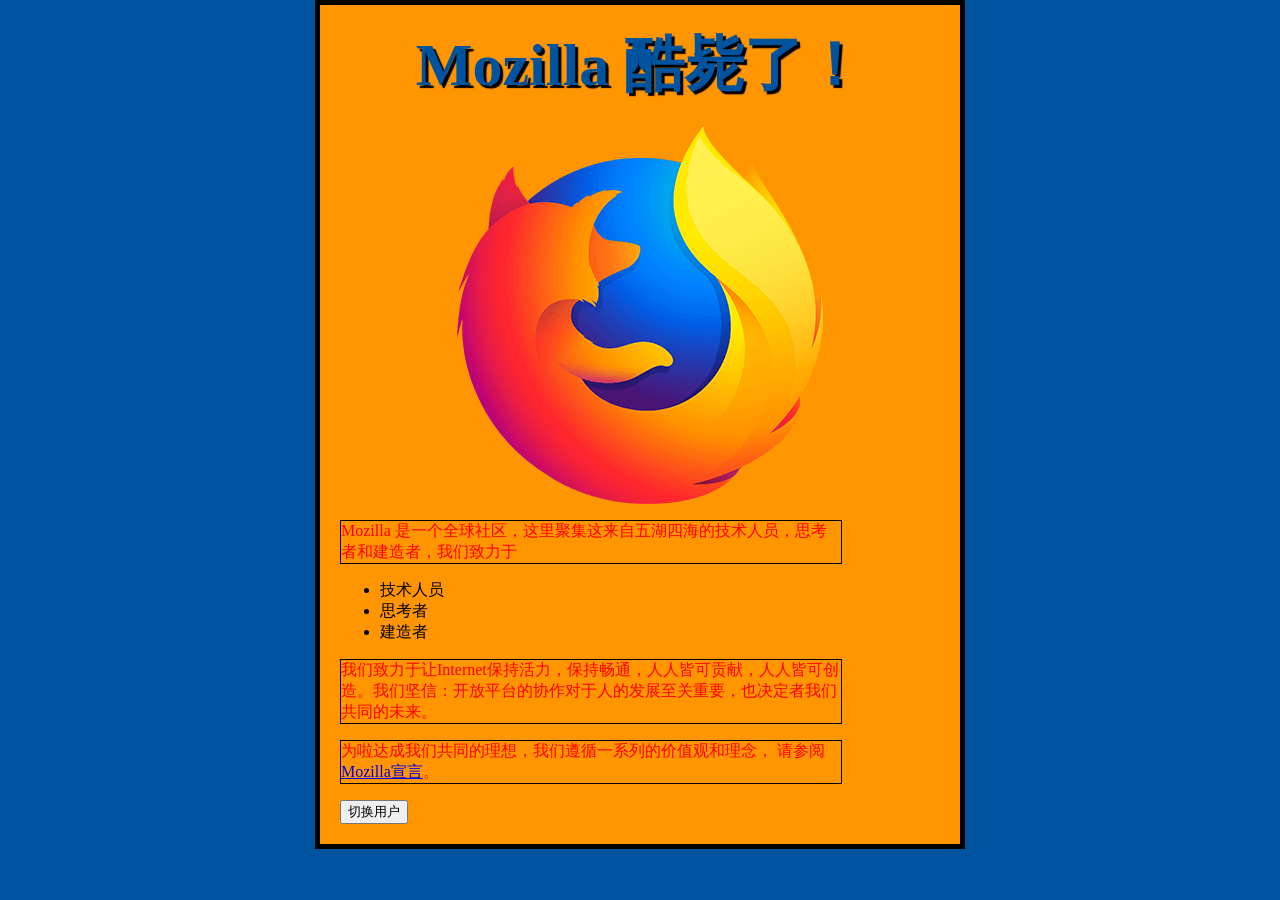
<file: index.html>
<!DOCTYPE html>
<html>
  <head>
    <meta charset="utf-8">
    <title>我的测试页面</title>
    <link href="styles/style.css" rel="stylesheet">
  </head>
  <body>
    <h1>Mozilla 酷毙了！</h1>
    <img src="images/firefox.png" alt="Firefox标志：火狐">
    <p>Mozilla 是一个全球社区，这里聚集这来自五湖四海的技术人员，思考者和建造者，我们致力于</p>
    <ul>
      <li>技术人员</li>
      <li>思考者</li>
      <li>建造者</li>
    </ul>

    <p>我们致力于让Internet保持活力，保持畅通，人人皆可贡献，人人皆可创造。我们坚信：开放平台的协作对于人的发展至关重要，也决定者我们共同的未来。</p>
    <p>为啦达成我们共同的理想，我们遵循一系列的价值观和理念，
      请参阅<a href="https://www.mozilla.org/zh-CN/about/manifesto/">Mozilla宣言</a>。
    </p>
    <button>切换用户</button>
    <script src="scripts/main.js" defer></script>
  </body>
</html>
</file>
<file: styles/style.css>
p {
  color: red;
  width:500px;
  border: 1px solid black;
}

html {
  background-color: #00539F;
}

body {
  width: 600px;
  margin: 0 auto;
  background-color: #FF9500;
  padding: 0 20px 20px 20px;
  border:5px solid black;
}

h1 {
  margin: 0;
  padding: 20px 0;
  color: #00539F;
  text-shadow: 3px 3px 1px black;
  font-size: 60px;
  text-align: center;
}

img {
  display: block;
  margin: 0 auto;
}
</file>
